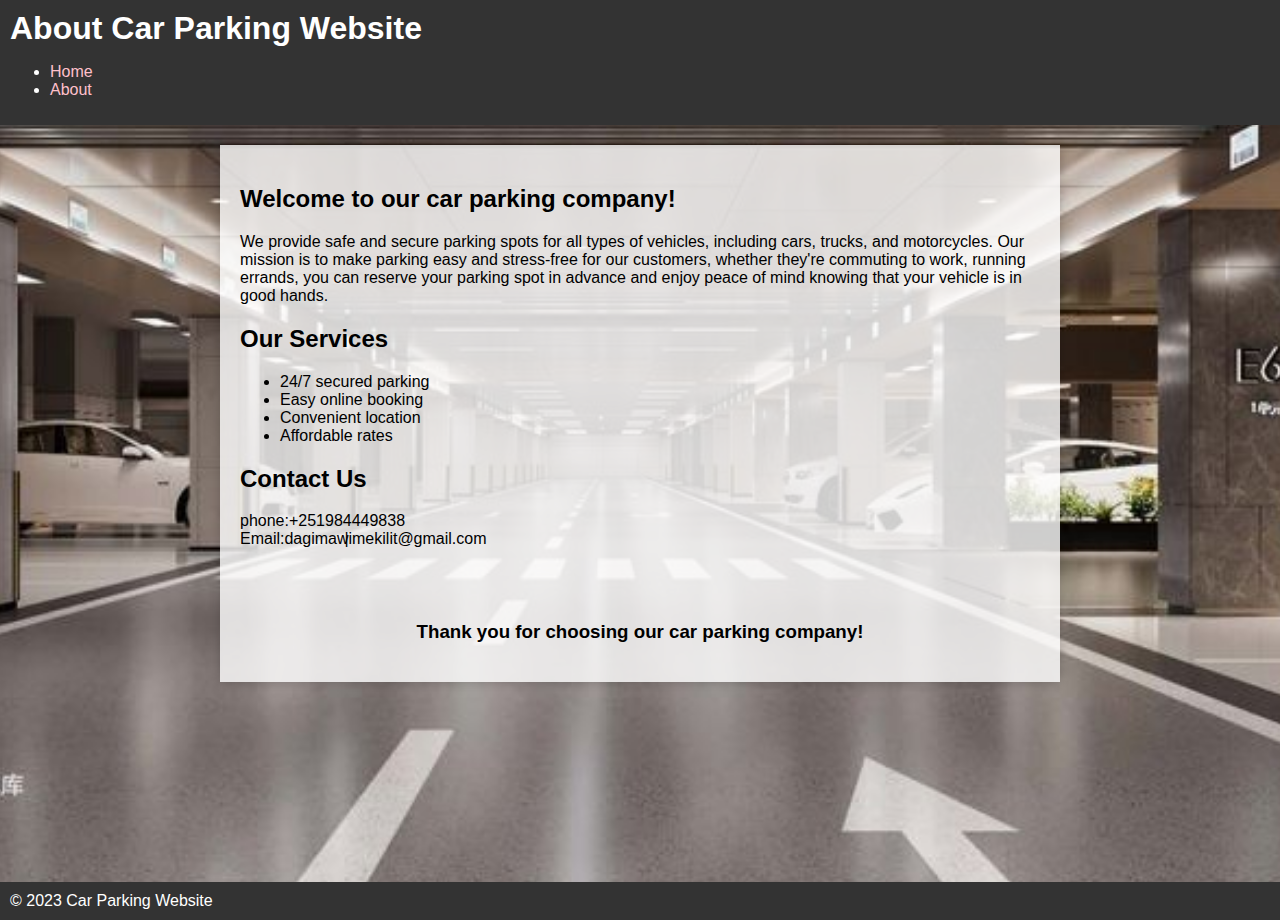
<file: about.html>
<!DOCTYPE html>
<html>
<head>
	<title>About Car Parking Website</title>
	<link rel="stylesheet" type="text/css" href="style.css">
</head>
<body>
	<header>
		<h1>About Car Parking Website</h1>
		<nav>
			<ul>
				<li><a href="book.html">Home</a></li>
				<li><a href="#">About</a></li>
			</ul>
		</nav>
	</header>
    
        
        
	<section>
        
		<h2>Welcome to our car parking company! </h2>
		<p> We provide safe and secure parking spots for all types of vehicles, including cars, trucks, and motorcycles. Our mission is to make parking easy and stress-free for our customers, whether they're commuting to work, running errands, you can reserve your parking spot in advance and enjoy peace of mind knowing that your vehicle is in good hands.
            </p>
            
		<h2>Our Services</h2>
		<ul>
			<li>24/7 secured parking</li>
			<li>Easy online booking</li>
			<li>Convenient location</li>
			<li>Affordable rates</li>
            
		</ul>
        <h2>Contact Us</h2>
  <form >
    <div>
    <label for="tel">phone:+251984449838</label>
    </div>
    <label for="email">Email:dagimawimekilit@gmail.com</label>
    |<br>
    <br>
    <br>
    <br>
  </form>

  <center><p> <h3>Thank you for choosing our car parking company!</h3>
   </p></center>
	</section>
    <br>
    <br>
    <br>
    <br>
    <br>
    <br>
    <br>
    <br>
    <br>
    <br>
	<footer>
		<p>&copy; 2023 Car Parking Website</p>
	</footer>
	<style>
        a:link {
  color: pink;
  background-color: transparent;
  text-decoration: none;
}
a:visited {
  color: pink;
  background-color: transparent;
  text-decoration: none;
}
a:hover {
  color: pink;
  background-color: transparent;
  text-decoration: underline;
}
a:active {
  color: pink;
  background-color: transparent;
  text-decoration: underline;
}
		body {
			background-image: url("im.jpg");
			background-size: cover;
			background-repeat: no-repeat;
			background-position: center center;
		}

		section {
			background-color: rgba(255, 255, 255, 0.8);
			padding: 20px;
			margin: 20px auto;
			width: 80%;
			max-width: 800px;
			box-shadow: 0 0 10px rgba(0, 0, 0, 0.2);
		}
	</style>
    
</body>
</html>
</file>
<file: style.css>
body {
	font-family: Arial, sans-serif;
	margin: 0;
	padding: 0;
}

header, footer {
	background-color:   #333;;
	color: #ffffff;
	padding: 10px;
}

header h1, footer p {
	margin: 0;
}

section {
	padding: 20px;
}

form label {
	display: inline-block;
	width: 100px;
}

form input[type="text"], form input[type="email"], form input[type="date"] {
	width: 200px;
	padding: 5px;
	border: 1px solid #333;border-radius: 5px;
}

form input[type="submit"] {
	background-color :#333;	
    color: #f8f1f1;
	padding: 5px 10px;
	border: none;
	border-radius: 5px;
	cursor: pointer;
}

table {
	border-collapse: collapse;
	width: 100%;
}

th, td {
	padding: 10px;
	text-align: left;
}

th {
	background-color :#333;
    color: #f8f1f1;
}

tr:nth-child(even) {
	background-color: #f8f1f1
}

tr:hover {
	background-color:  #33564a;
}

td button {
	background-color :#333;
    color: #f8f1f1;
	padding: 5px 10px;
	border: none;
	border-radius: 5px;
	cursor: pointer;
}
</file>
